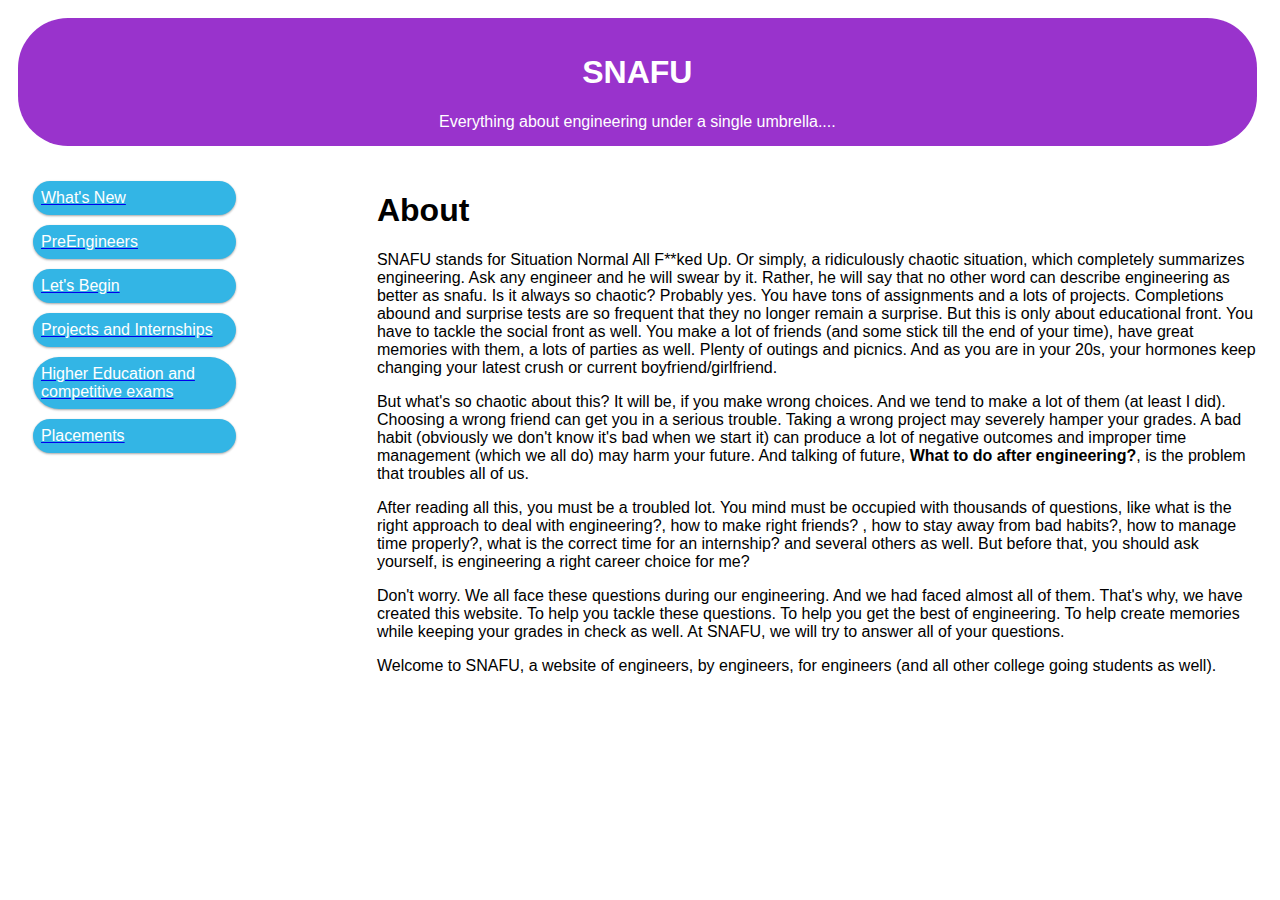
<file: index.html>
<!--
To change this template, choose Tools | Templates
and open the template in the editor.
-->
<!DOCTYPE html>
<!DOCTYPE html>
<head>
    <script async src="//pagead2.googlesyndication.com/pagead/js/adsbygoogle.js"></script>
<script>
  (adsbygoogle = window.adsbygoogle || []).push({
    google_ad_client: "ca-pub-4184205207267366",
    enable_page_level_ads: true
  });
</script>
<meta name="viewport" content="width=device-width, initial-scale=1.0">
<link rel="stylesheet" type="text/css" href="Basecss.css">
 <link rel="stylesheet" href="http://www.w3schools.com/lib/w3.css">
    <script type="text/javascript" src="http://code.jquery.com/jquery-1.7.2.js"></script>
   
</head>
<body>
<div class="header col-11-1 contentdiv w3-blue-grey" >
    <center> <h1><b>SNAFU</b></h1>
        Everything about engineering under a single umbrella....</center>
</div>


<div class="row">

<div class="col-2-1 ">

    <a href="index.html"> <div class="menu contentdiv w3-purple">What's New</div></a>
    <a href="PreEngineers.html"><div class="menu contentdiv w3-deep-purple">PreEngineers</div></a>
    <a href="letsbegin.html"><div class="menu contentdiv w3-indigo">Let's Begin</div></a>
    <a href="Internship_project.html"> <div class="menu contentdiv w3-blue">Projects and Internships</div></a>
    <a href="HigherEdu_CompetitiveExams.html"> <div class="menu contentdiv w3-teal">Higher Education and competitive exams</div></a>
    <a href="Placements.html"> <div class="menu contentdiv w3-green">Placements</div></a>
</div>


   
<div class="col-9 ">
 <h1>About</h1>
 <div class="w3-light-grey">
<p>SNAFU stands for Situation Normal All F**ked Up. Or simply, a ridiculously chaotic situation, which completely summarizes engineering. Ask any engineer and he will swear by it.
Rather, he will say that no other word can describe engineering as better as snafu.
Is it always so chaotic? Probably yes. You have tons of assignments and a lots of projects. Completions abound and surprise tests are so frequent that they no longer remain a surprise.
But this is only about educational front. You have to tackle the social front as well. You make a lot of friends (and some stick till the end of your time), have great memories with them, a lots of parties as well.
Plenty of outings and picnics. And as you are in your 20s, your hormones keep changing your latest crush or current boyfriend/girlfriend.
</p>
<p>
But what's so chaotic about this? It will be, if you make wrong choices. And we tend to make a lot of them (at least I did). Choosing a wrong friend can get you in a serious trouble. Taking a wrong project may
severely hamper your grades. A bad habit (obviously we don't know it's bad when we start it) can produce a lot of negative outcomes and improper time management (which we all do) may harm your future.
And talking of future, <b> What to do after engineering?</b>, is the problem that troubles all of us.
</p>
<p>
After reading all this, you must be a troubled lot. You mind must be occupied with thousands of questions, like what is the right approach to deal with engineering?, how to make right friends?
, how to stay away from bad habits?, how to manage time properly?, what is the correct time for an internship? and several others as well. But before that, you should ask yourself, is engineering a right career choice for me?
</p>
<p>
Don't worry. We all face these questions during our engineering. And we had faced almost all of them. That's why, we have created this website. To help you tackle these questions. To help you get the best of engineering.
To help create memories while keeping your grades in check as well. At SNAFU, we will try to answer all of your questions.
</p>
<p>
Welcome to SNAFU, a website of engineers, by engineers, for engineers (and all other college going students as well).
</p>
</div>
</div>
</div>
</body>
</html>
</file>
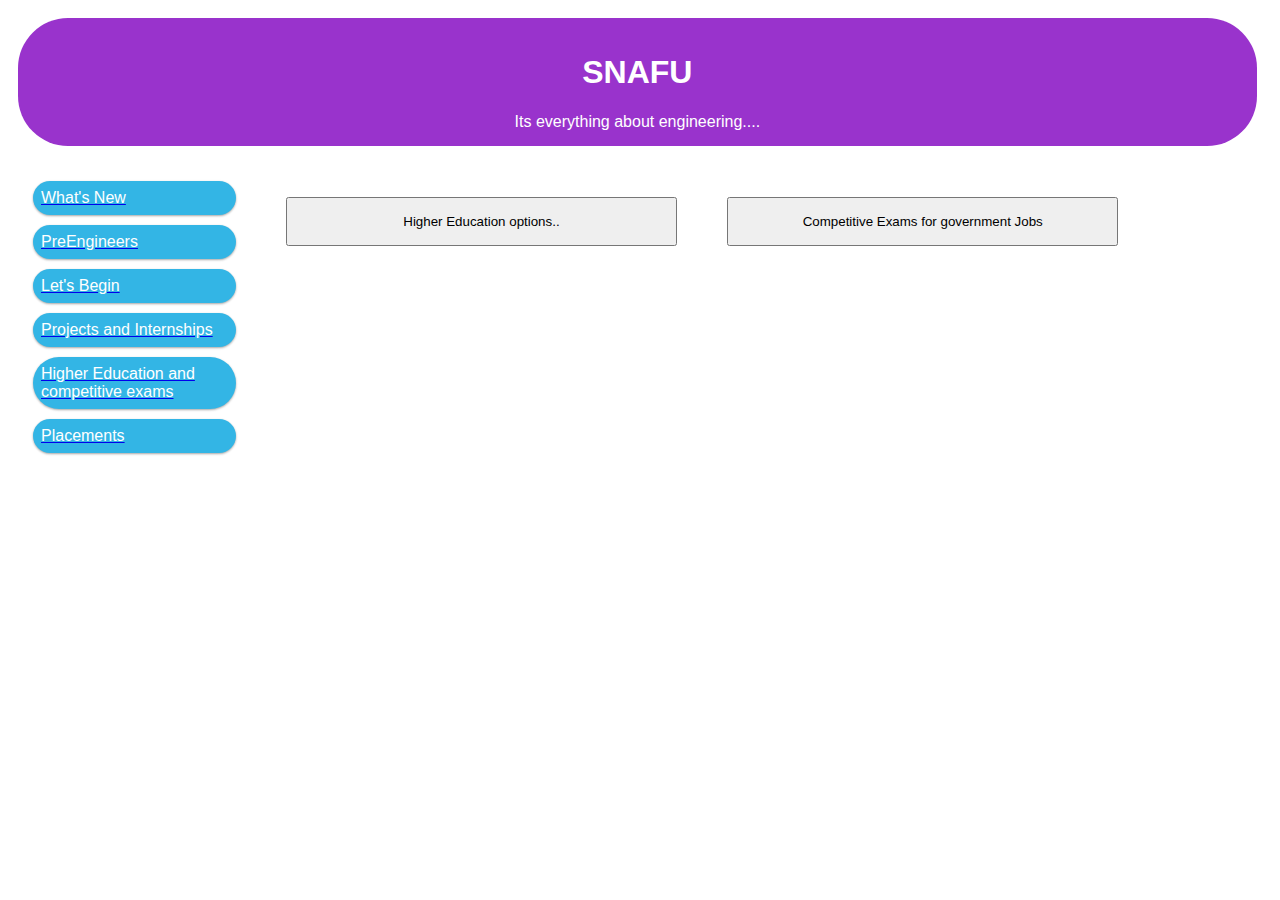
<file: HigherEdu_CompetitiveExams.html>
<html>
    <head>
        <title></title>
        <meta name="viewport" content="width=device-width, initial-scale=1.0">
        
        <script type="text/javascript" src="http://code.jquery.com/jquery-1.7.2.js"></script>
        <link rel="stylesheet" href="http://www.w3schools.com/lib/w3.css">
        <link rel="stylesheet" type="text/css" href="Basecss.css">
        <script>
            $(document).ready(function() {
		  $('.nav-toggle').click(function(){
			//get collapse content selector
			var collapse_content_selector = $(this).attr('href');

			//make the collapse content to be shown or hide
			var toggle_switch = $(this);
			$(collapse_content_selector).toggle(function(){
			  if($(this).css('display')=='none'){
                                //change the button label to be 'Show'
				toggle_switch.html('Higher Education options..');
                                
			  }else{
                                //change the button label to be 'Hide'
				toggle_switch.html('Higher Education options..');
                             
			  }
                          
			});
		  });

		});
                
                
                $(document).ready(function() {
		  $('.nav-toggle1').click(function(){
			//get collapse content selector
			var collapse_content_selector = $(this).attr('href');

			//make the collapse content to be shown or hide
			var toggle_switch = $(this);
			$(collapse_content_selector).toggle(function(){
			  if($(this).css('display')=='none'){
                                //change the button label to be 'Show'
				toggle_switch.html('Competitive Exams for government Jobs');
			  }else{
                                //change the button label to be 'Hide'
				toggle_switch.html('Competitive Exams for government Jobs');
			  }
                          
			});
		  });

		});
                        </script>
        
    </head>
    <body>
<div class="header col-11-1 contentdiv w3-blue-grey" >
    <center> <h1><b>SNAFU</b></h1>
        Its everything about engineering....</center>
</div>


<div class="row">

<div class="col-2-1 ">

    <a href="index.html"> <div class="menu contentdiv w3-purple">What's New</div></a>
    <a href="PreEngineers.html"><div class="menu contentdiv w3-deep-purple">PreEngineers</div></a>
    <a href="letsbegin.html"><div class="menu contentdiv w3-indigo">Let's Begin</div></a>
    <a href="Internship_project.html"> <div class="menu contentdiv w3-blue">Projects and Internships</div></a>
    <a href="HigherEdu_CompetitiveExams.html"> <div class="menu contentdiv w3-teal">Higher Education and competitive exams</div></a>
    <a href="Placements.html"> <div class="menu contentdiv w3-green">Placements</div></a>
</div>

     <div class="col-4 contentdiv w3-light-grey">
     <p><button id="btn1" href="#collapse1" class="w3-btn w3-round-xxlarge nav-toggle col-12 w3-indigo">Higher Education options..</button></p>
     </div>
    
    <div class="col-4 contentdiv w3-light-grey">
        <p><button id="btn2" href="#collapse2" class="w3-btn w3-round-xxlarge nav-toggle1 col-12 w3-indigo">Competitive Exams for government Jobs</button></p>
    </div> 
    
    
         <div id="collapse1" class="col-4-1" style="display:none">
         
         <div class="col-11 w3-light-grey">
             <h3>Technical:</h3>
             <p>
                 Seems like you have enjoyed your 4 years and developed a liking toward's technical spectrum of the job. And now you are considering an option to
                 pursue higher education in technical field. Great. Then you may try following exams:
             </p>
             <ul>
                 <li>IIT – Joint Admission Test for M.Sc (JAM)
                 <li>Common Entrance Exam for Design (CEED)
                 <li>Graduate Aptitude Test in Engineering(GATE): opens you doors for an M.Tech.
                 <li>IIIT PG Entrance
                 <li>BITS Higher Degree Admission Test
             </ul>

             <h4>For MBA:</h4>
             <p>
                 Engineering isn't your cup of tea? Or want to start you own business? Great. Consider following exams then:
             </p>
             <ul>
                 <li>Common Admission Test (CAT)
                 <li>Common Management Admission Test (CMAT)
                 <li>Xavier Aptitude Test (XAT)
                 <li>The Indian Institute of Foreign Trade (IIFT)
                 <li>NMAT
                 <li>Symbiosis National Aptitude (SNAP)
                 <li>Management Aptitude Test (MAT)
                 <li>Maharashtra Common Entrance Test (MH-CET)
                 <li>IBSAT
                 <li>ATMA(AIMS Test for Management Admissions)
             </ul>
             <h4>Post graduation in other countries:</h4>
             <ul>
             <li>Graduate Management Admission Test (GMAT): for MBA
             <li>Graduate Record Examinations (GRE): for MS
                 </ul>
                    
         </div>
     </div>
    
    
    <div id="collapse2" class="col-4-1" style="display:none">     
        <div class="col-11 w3-light-grey">

           <h4>  For Governmaint jobs:</h4>
                     <ul>
                         <li>GATE: it's score can also be used to get a job in most of the PSUs (Public Sector Units).
                     <li>UPSC/MPSC :if you want to get into the system and do something good for the nation.
                     <li>Civil Services Examination (CSE)
                     <li>Indian Economic Service Examination (IES)
                     <li>Indian Statistical Service Examination (ISS)
                     </ul>
                     <h4>Banking:</h4>
                     <p>May be you didn't like engineering. Or because of some reasons, didn't fare well in it. Don't worry. You can still use your skills in the banking sector (and they pay well too).</p>
                     <ul>
                         <li>SBI PO
                         <li>IBPS PO
                         <li>National Bank for Agriculture & Rural Development (NABARD)
                         <li>RBI Grade A and Grade B Exams
                         <li>ICICI PO Exams
                     </ul>
    </div>
     </div>
    
</div>
    </body>
</file>
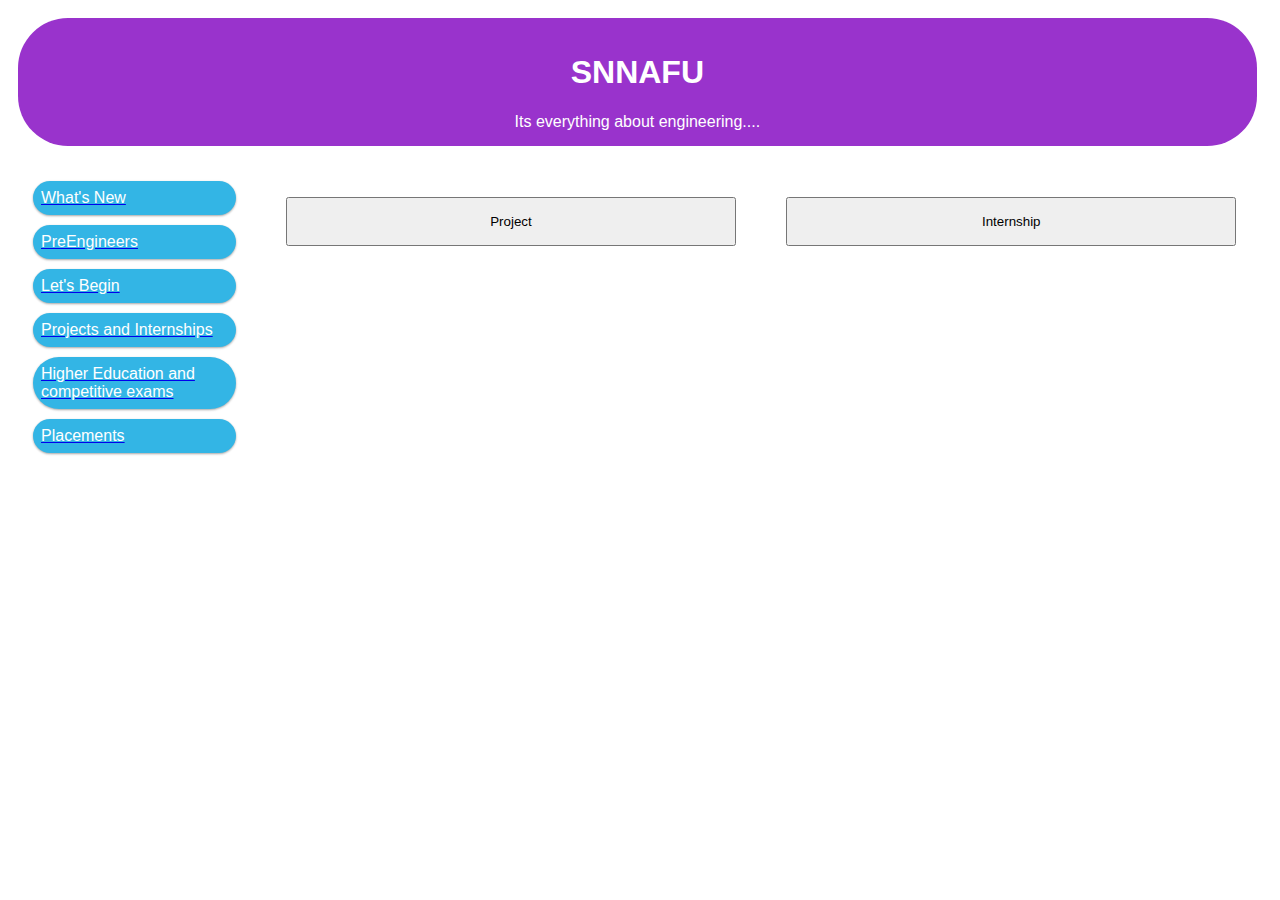
<file: Internship_project.html>
<!--
To change this template, choose Tools | Templates
and open the template in the editor.
-->
<!DOCTYPE html>
<html>
    <head>
        <title></title>
        <meta name="viewport" content="width=device-width, initial-scale=1.0">
        
        <script type="text/javascript" src="http://code.jquery.com/jquery-1.7.2.js"></script>
        <link rel="stylesheet" href="http://www.w3schools.com/lib/w3.css">
        <link rel="stylesheet" type="text/css" href="Basecss.css">

	<script>
			$(document).ready(function() {
		  $('.nav-toggle').click(function(){
			//get collapse content selector
			var collapse_content_selector = $(this).attr('href');

			//make the collapse content to be shown or hide
			var toggle_switch = $(this);
			$(collapse_content_selector).toggle(function(){
			  if($(this).css('display')=='none'){
                                //change the button label to be 'Show'
				toggle_switch.html('Projects');
			  }else{
                                //change the button label to be 'Hide'
				toggle_switch.html('Projects');
			  }
			});
		  });

		});
                
                
                $(document).ready(function() {
		  $('.nav-toggle1').click(function(){
			//get collapse content selector
			var collapse_content_selector = $(this).attr('href');

			//make the collapse content to be shown or hide
			var toggle_switch = $(this);
			$(collapse_content_selector).toggle(function(){
			  if($(this).css('display')=='none'){
                                //change the button label to be 'Show'
				toggle_switch.html('Internships');
			  }else{
                                //change the button label to be 'Hide'
				toggle_switch.html('Internships');
			  }
                          
			});
		  });

		});
		</script> 
</head>
<body>
<div class="header col-11-1 contentdiv w3-blue-grey" >
    <center> <h1><b>SNNAFU</b></h1>
        Its everything about engineering....</center>
</div>


<div class="row">

<div class="col-2-1 ">

    <a href="index.html"> <div class="menu contentdiv w3-purple">What's New</div></a>
    <a href="PreEngineers.html"><div class="menu contentdiv w3-deep-purple">PreEngineers</div></a>
    <a href="letsbegin.html"><div class="menu contentdiv w3-indigo">Let's Begin</div></a>
    <a href="Internship_project.html"> <div class="menu contentdiv w3-blue">Projects and Internships</div></a>
    <a href="HigherEdu_CompetitiveExams.html"> <div class="menu contentdiv w3-teal">Higher Education and competitive exams</div></a>
    <a href="Placements.html"> <div class="menu contentdiv w3-green">Placements</div></a>
</div>

    
        <div class="col-4-1 contentdiv w3-light-grey">
     <p><button id="btn1" href="#collapse1" class="w3-btn w3-round-xxlarge nav-toggle col-12 w3-indigo">Project</button></p>
     </div>
  
         <div class="col-4-1 contentdiv w3-light-grey">
        <p><button id="btn2" href="#collapse2" class="w3-btn w3-round-xxlarge nav-toggle1 col-12 w3-indigo">Internship</button></p>
                </div> 

  <div id="collapse1" class="col-4-1" style="display:none">
				
         <div class="w3-teal col-12 marg">
             <h3> Why projects are important?</h3>
             <ul>
                 <li>Project carries good credits during your assessment.Therefore it makes valuable contribution to your final score. </li>
                 <li>In college we study theoretical part of a subject. Project is is something where you actually learn.</li>
                 <li>A good project makes your resume stronger.</li>
                 <li>You can publish your research paper if your topic invents or concludes something new.</li>
                 <li>If it is a good application oriented project then you can have your own business model.</li>
             </ul>
         </div>
         
         <div class="w3-lime col-12 marg">
             <h3> When to start preparing for the projects?</h3>
                <ul>
                    <li> Its not like a piece of cake to choose a project.Think about your project well before the time.
                    </li>
                    <li>Discuss with your group members.<br>Listen everyones ideas. Discuss about those ideas. Shortlist 2-3 of them.Study them and select one.</li>
                    <li>If you are not able to shortlist one, discuss them with your teacher.</li>
                    <li>Fix a good teacher in your project domain well before time. Take his guidance while choosing the topic. </li>
                </ul>
         </div>
         
           <div class="w3-teal col-12 marg">
               <h3>How to choose a project?</h3>
               <ul>
                   <li>Choose your domain of interest.</li>
                   <li>Search for the project mates interested in same domain.</li>
                   <li>Search or invent an unique idea in that domain.</li>
                   <li>Highlight the new and creative points in your project to discuss with your guide project mates.</li>
                   <li>Your project should be either an useful product or it should be demonstration of an algorithm developed by you.
</li>
                   <li>Discuss with your project mates,guide and improve the idea to create a final problem statement.</li>
               </ul>
         </div>
           <div class="w3-lime col-12 marg">
               <h3>How to choose your project mates?</h3>
               <ul>
                   <li>Project group generally contains 3 to 5 people.</li>
                   <li>After choosing domain start searching for your project mates who wants to do project in the same domain.</li>
                   <li>Generally 3 types of people can be found in project groups:
                       <ol><li>Person who is very serious about project. He plans the flow of project and other people follow him. He is the leader 
of the project.</li>
                           <li>The person having technical ability to work on the particular task and complete it.Generally such kind of people follows the flowchart of project and completes their assigned task.</li>
                           <li>This category contains people who are technically not so strong but can do small tasks.<br> But they can do the other non technical procedures and 
can arrange all the required things. They may help in drafting of the project.</li>
                       </ol>
                   </li>
                   <li>Your group configuration should be like:<br>
                       <br>
                            One person of Type 1
                       <br>
                            Two or three people of type 2
                       <br>
                            Zero or one person of type 3
                   </li>
                   <li>Never have more than one type 1 people in the group.These people are kind of dominating in nature.This may lead to have clashes in group.</li>
                   <li>Have at least two type 2 people.You can manage one type 3 person for your non technical needs. Rather than having two A type guys in a group prefer 
having one type 3 person.</li>
                   <li>In project groups you need to compromise few things.Solve the problems by discussion.Avoid misunderstandings.Maintain the bond between 
group mates.<br>Be a great team! :)</li>
               </ul>
                    
         </div>
           <div class="w3-teal col-12 marg">
               <h3>How to work on a project together?</h3>
               <ul>
                   <li>Plan your activities.</li>
                   <li>Keep record of your plan and actual work.</li>
                   <li>Practically plans may not work accurately due to some run time problems or modifications. 
Modify your plan according to requirements, Track your progress.<br>This will help you to complete project well before time.</li>
                   <li>Stay connected with your project guide.Let him know what work you are doing.</li>
                   <li>Present well.Presentation is equally important to understand your project well.</li>
                   <li>Keep proper documentation of your Project.Don't procrastinate it.Complete it on time.</li>
               </ul>
         </div>
         
    </div>
   
    
        <div id="collapse2" class="col-4-1" style="display:none">
              <div class="w3-lime col-12 marg">
                  
                  <h3> Why is an internship required?</h3>
                  You will be able to:
                  <ul>
                      <li>Bridge the gap between theoretical study and the professional world.
                      <li>
                          Find out exactly what engineers do in order to decide if you want to spend your life as engineer.
                      </li>
                      <li>
                          Get corporate exposure.
                      </li>
                      <li>
                          Get a head start on classroom learning by working with engineering principles on the job.
                      </li>
                      <li>Gain self-confidence and motivation and develop expertise in interacting with people.</li>
                      <li>Develop professional behavior and social skills.</li>
                      <li>An internship acts as a great boost in the placement process.</li>
                      <li>You may also get a PPO (Pre Placement Offer).</li>
                  </ul>
                
              </div>
               <div class="w3-teal col-12 marg">
                   <h3>When to do an internship?</h3>
                   <ul>
                       <li> Most of the peers will advice you to do as many internship's as you can. But's number of internship does not matter, quality of internship does.
                       <li>Ideally you should do 2 internship's: one after your 2nd year and one after your 3rd year.</li>
                       <li>The one after your 2nd year should be a small and simple one: probably work in your dad's or any relatives company.</li>
                       <li>But the one after your 3rd year bust be of at least 1 month in duration and it should be in your core field.</li>
                       <li>Don't pursue an internship just for the sake of it. Pursue it to learn new things.</li>
                       <li>Also, pursue it in the field which you understand at least a bit.</li>
                       
                   </ul>
               </div>
             <div class="w3-lime col-12 marg">
                  <h3>Which type of internship is good for me?</h3>
                  <ul>
                      <li>This is again a very subjective decision. But your internship should align with your future career goals.</li>
                      <li>For example, if you want to get a job in your core field, then you should find an internship in a core company. Like an electronics engineer should eye for a company in embedded systems or VLSI.</li>
                      <li>And if you wish to join IT field later, search for an internship in an IT company (There are very less no. of jobs in core sector, so you can find a lot of mechanical/electrical engineers in IT companies).</li>
                      <li>If you are thinking about an MBA after completing your engineering, search for a marketing/finance company. They may offer you a technical job only, but the name of the company helps in the long run.</li>
                      <li>And if you wish to start your own company, then find a startup. You'll learn a lot there.</li>
                  </ul>
             </div>
             <div class="w3-teal col-12 marg">
                  <h3>Where to find one?</h3>
                  <ul>
                      <li>Every college has a placement cell. You should keep in touch with them for internship's.</li>
                      <li>Also, every department has an internship cell. Keep in touch with it also.</li>
                      <li>Talk with your seniors. Ask where did they complete their internship. Talk to alumni as well.</li>
                      <li>Keep an eye on the job and internship fairs as well.</li>
                      <li>An internship in a startup is a cherishable experience. Find some local startups and drop them a mail.</li>
                      <li>You can also register on internship sites as well, but they hardly provide any good opportunities.</li>
                  </ul>
             </div>
             
               <div class="w3-lime col-12 marg">
                   <h3>What to do in an internship?</h3>
                   <ul>
                       <li>Don't take your internship lightly. They can kick you out if you are not working. Also, they may give a bad feedback about you in your college.</li>
                       <li>You have received a wonderful opportunity. Use it to learn as many thing's as you can.</li>
                       <li>Build a rapport with your team. Talk to other people. Build a good network. It will help you in the long run.</li>
                       <li>Also try to solve any small problem which is not a part of your work. You will make an impression on them.</li>
                       <li>Work more than you are asked to. Do more than you are supposed to. But share credit with your team.</li>
                   </ul>
               </div>
               
    </div>

    
    
    
      </div>

    </body>
</html>
</file>
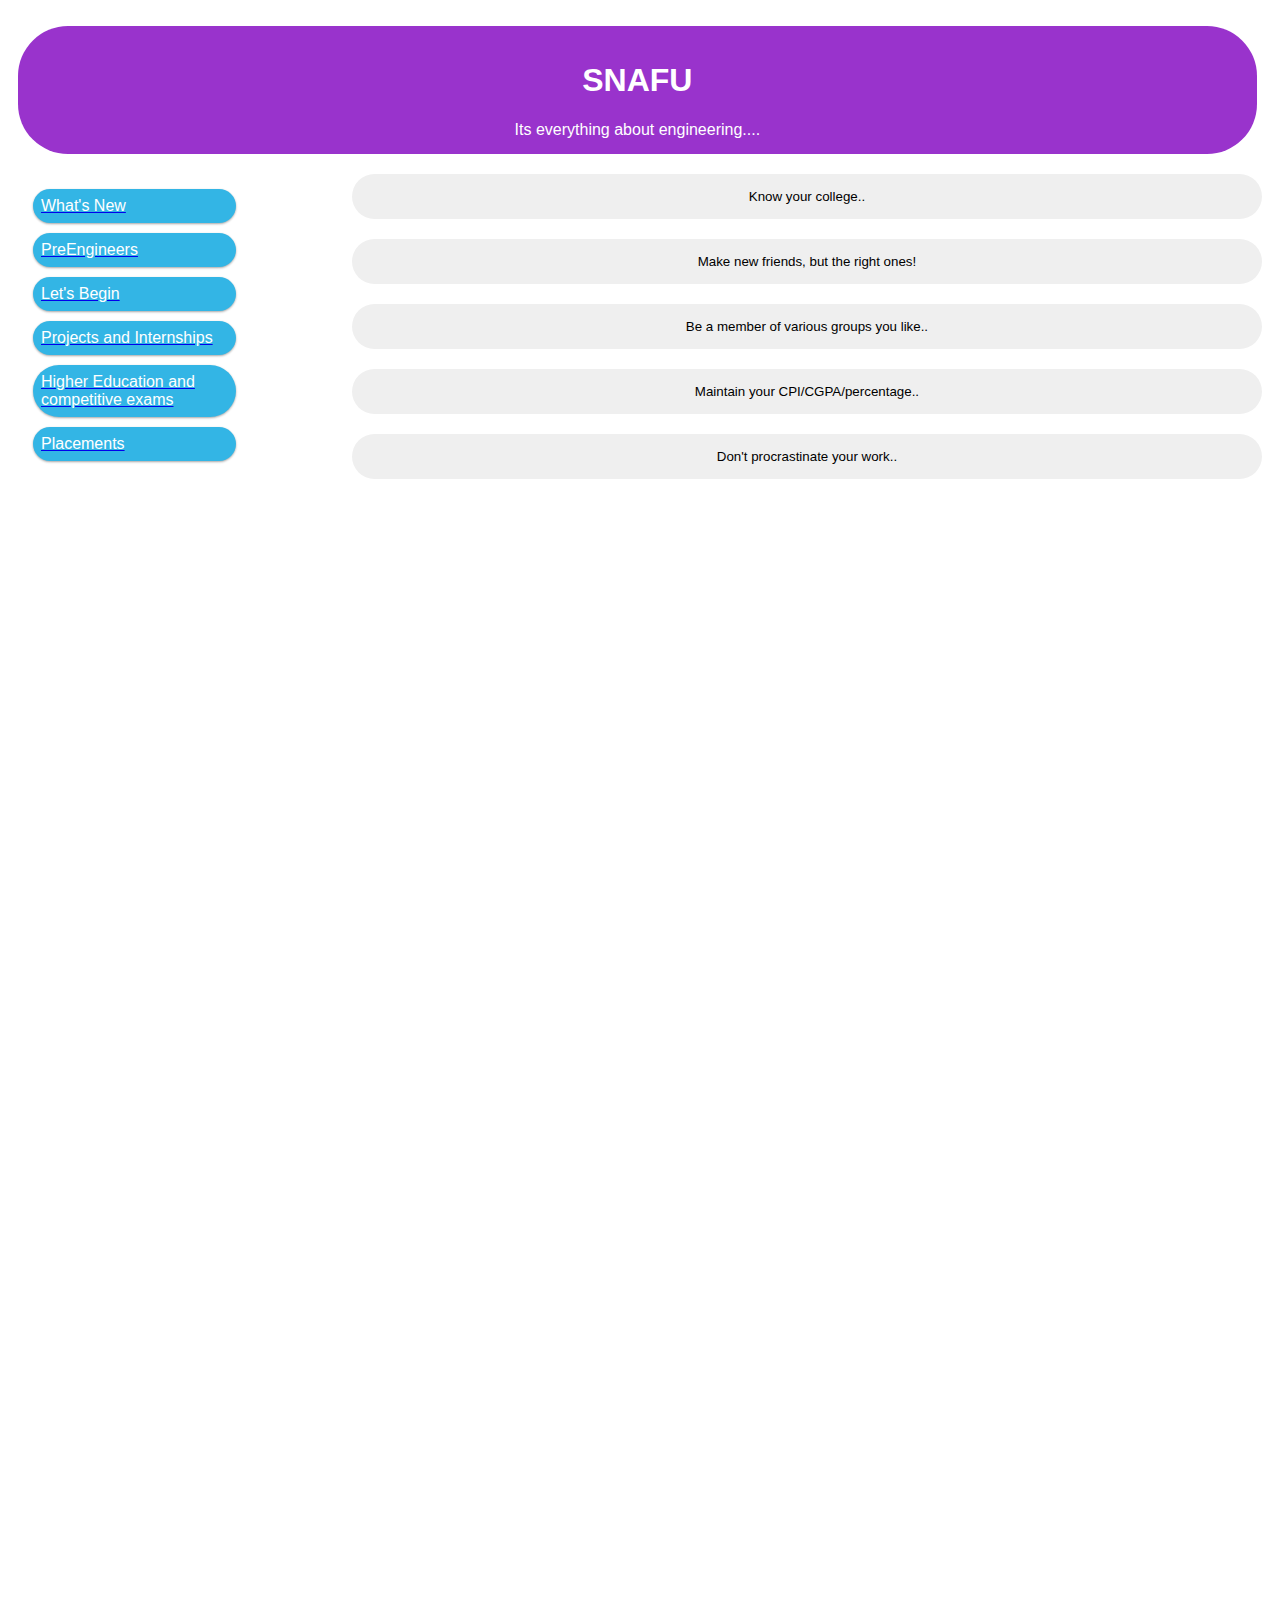
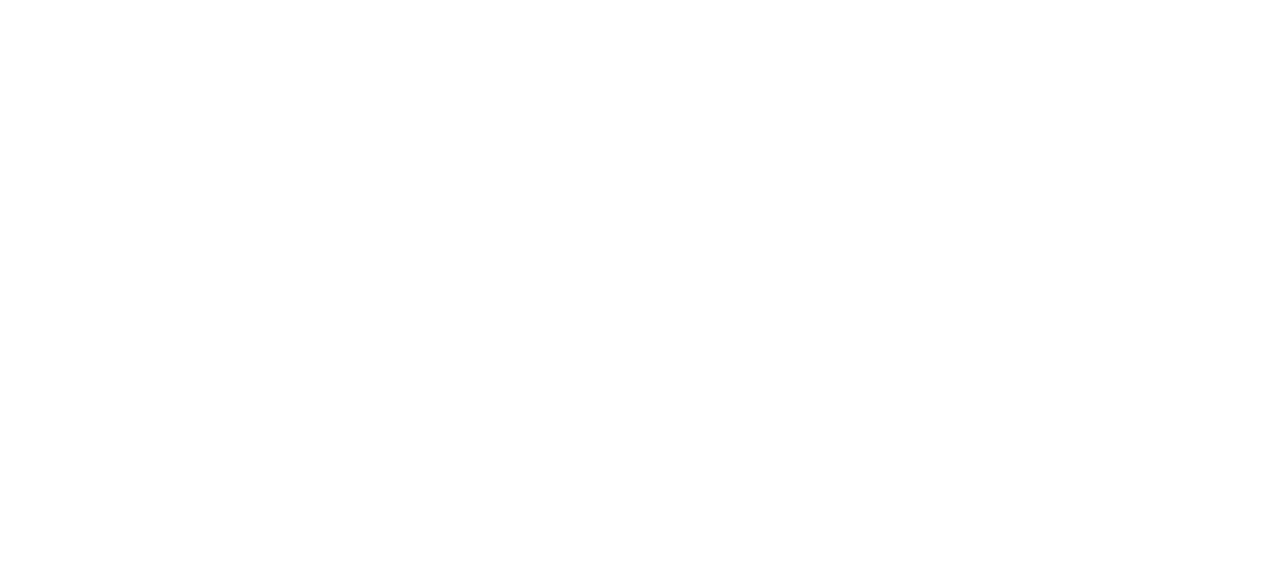
<file: letsbegin.html>
<!--
To change this template, choose Tools | Templates
and open the template in the editor.
-->
<!DOCTYPE html>
<head>
<meta name="viewport" content="width=device-width, initial-scale=1.0">
<link rel="stylesheet" type="text/css" href="Basecss.css">
 <link rel="stylesheet" href="http://www.w3schools.com/lib/w3.css">
    <script type="text/javascript" src="http://code.jquery.com/jquery-1.7.2.js"></script>
    <script>
        /* 
 * To change this template, choose Tools | Templates
 * and open the template in the editor.
 */


$(document).ready(function() {
    
     $('.nav-toggle1').click(function(){
			//get collapse content selector
			var collapse_content_selector = $(this).attr('href');

			//make the collapse content to be shown or hide
			var toggle_switch = $(this);
			$(collapse_content_selector).toggle(function(){
			  if($(this).css('display')==='none'){
                                //change the button label to be 'Show'
				toggle_switch.html('Know your college..');
			  }else{
                                //change the button label to be 'Hide'
				toggle_switch.html('Know your college..');
			  }
                          
			});
		  });
});
		
                
$(document).ready(function() {
       $('.nav-toggle2').click(function(){
			//get collapse content selector
			var collapse_content_selector = $(this).attr('href');

			//make the collapse content to be shown or hide
			var toggle_switch = $(this);
			$(collapse_content_selector).toggle(function(){
			  if($(this).css('display')==='none'){
                                //change the button label to be 'Show'
				toggle_switch.html('Make new friends..');
			  }else{
                                //change the button label to be 'Hide'
				toggle_switch.html('Make new friends..');
			  }
                          
			});
		  });

});
                
      
    
$(document).ready(function() {
    
		  $('.nav-toggle3').click(function(){
			//get collapse content selector
			var collapse_content_selector = $(this).attr('href');

			//make the collapse content to be shown or hide
			var toggle_switch = $(this);
			$(collapse_content_selector).toggle(function(){
			  if($(this).css('display')==='none'){
                                //change the button label to be 'Show'
				toggle_switch.html('Be a member of various groups you like..');
			  }else{
                                //change the button label to be 'Hide'
				toggle_switch.html('Be a member of various groups you like..');
			  }
                          
			});
		  });

});


$(document).ready(function() {
       $('.nav-toggle4').click(function(){
			//get collapse content selector
			var collapse_content_selector = $(this).attr('href');

			//make the collapse content to be shown or hide
			var toggle_switch = $(this);
			$(collapse_content_selector).toggle(function(){
			  if($(this).css('display')==='none'){
                                //change the button label to be 'Show'
				toggle_switch.html('Maintain your CPI..');
			  }else{
                                //change the button label to be 'Hide'
				toggle_switch.html('Maintain your CPI..');
			  }
                          
			});
		  });
});
                  

$(document).ready(function() {
       $('.nav-toggle5').click(function(){
			//get collapse content selector
			var collapse_content_selector = $(this).attr('href');

			//make the collapse content to be shown or hide
			var toggle_switch = $(this);
			$(collapse_content_selector).toggle(function(){
			  if($(this).css('display')==='none'){
                                //change the button label to be 'Show'
				toggle_switch.html('Form a study group(if required)..');
			  }else{
                                //change the button label to be 'Hide'
				toggle_switch.html('Form a study group(if required)..');
			  }
                          
			});
		  });
});
                  

$(document).ready(function() {
       $('.nav-toggle6').click(function(){
			//get collapse content selector
			var collapse_content_selector = $(this).attr('href');

			//make the collapse content to be shown or hide
			var toggle_switch = $(this);
			$(collapse_content_selector).toggle(function(){
			  if($(this).css('display')==='none'){
                                //change the button label to be 'Show'
				toggle_switch.html(' Do not procrastinate your work..');
			  }else{
                                //change the button label to be 'Hide'
				toggle_switch.html('Do not procrastinate your work..');
			  }
                          
			});
		  });
});
    


                </script>
</head>
<body>
<div class="header col-11-1 contentdiv w3-blue-grey" >
    <center> <h1><b>SNAFU</b></h1>
        Its everything about engineering....</center>
</div>


<div class="row">

<div class="col-2-1 " style="height:2000px">

    <a href="index.html"> <div class="menu contentdiv w3-purple">What's New</div></a>
    <a href="PreEngineers.html"><div class="menu contentdiv w3-deep-purple">PreEngineers</div></a>
    <a href="letsbegin.html"><div class="menu contentdiv w3-indigo">Let's Begin</div></a>
    <a href="Internship_project.html"> <div class="menu contentdiv w3-blue">Projects and Internships</div></a>
    <a href="HigherEdu_CompetitiveExams.html"> <div class="menu contentdiv w3-teal">Higher Education and competitive exams</div></a>
    <a href="Placements.html"> <div class="menu contentdiv w3-green">Placements</div></a>
</div>
 
       
    <p><button id="btn1" href="#collapse1" class="w3-btn w3-round-xxlarge nav-toggle1 col-9-0 w3-indigo contentdiv">Know your college..</button></p>
    <div id="collapse1" class="contentdiv col-9-0 w3-light-grey" style="display:none">
        <ul>
            <li>Visit all the places in your college. By all, I don't mean each and every place, but the major places which may be useful to you (and the one's you are authorized to visit). 
            <li>These places include library (I know a person who
                did not visited library of his college for all the 4 years), communication center, students section, exam department, reading hall, study hall, etc.
            <li>By this you will be able to locate the appropriate places on time (like if you forget your ID on the exam day, you must be aware of where the exam department is, otherwise you may end up wasting valuable time). 
            <li>Talk to your seniors about the college,they will give you important and practical information. 
            <li>Eg. they can tell which food spot is better, or what are the convenient timings for using a library, etc. It's your first year and you are not aware of most of the things. So, get aware of them.
        </ul>
    </div>

    
     <p><button id="btn2" href="#collapse2" class="w3-btn w3-round-xxlarge nav-toggle2 col-9-0 w3-indigo contentdiv">Make new friends, but the right ones!</button></p>
   
       <div id="collapse2" class="contentdiv col-9-0 w3-light-grey" style="display:none">
        <ul>
            <li>Talk to people in your class and hostel. You will feel more confident if you have friends. You will not feel homesick (do I even need to mention more reason's to make friends?).   
            <li>But make sure that you make the right kinds of friends. While the word <b>right</b> will be different for everyone and <b>kind</b> is 
                very subjective, but remember one thing: You are the average of 5 people you stay most with.
            <li> Also, some of these friends will be become your 'friends forever'. So, choose wisely and live well ;)
            </ul>
    </div>

    
  
      <p><button id="btn3" href="#collapse3" class="w3-btn w3-round-xxlarge nav-toggle3 col-9-0 w3-indigo contentdiv">Be a member of various groups you like..</button></p>
     <div id="collapse3" class="contentdiv col-9-0" style="display: none">
          <ul>
              <li>Every college has various groups, like music group, cultural group, robotics group, film club, etc. You can get their information from the college website and also from your seniors.
              <li>Be a member of the groups you like. It will not only help you grow, but it will also help you to build a diverse profile. Trust me, a strong and diverse profile helps you a lot in the placement process and also for your higher education.
              <li>But don't join too many groups because it will make you too much busy and you won't get time for studies. Ideally, you should join 2 groups. But more is not merrier here.
          </ul>
      </div>
    
       <p><button id="btn4" href="#collapse4" class="w3-btn w3-round-xxlarge nav-toggle4 col-9-0 w3-indigo contentdiv">Maintain your CPI/CGPA/percentage..</button></p>
      <div id="collapse4" class="contentdiv col-9-0 w3-light-grey" style="display: none">
          <ul>
              <li> While most of us join college to enjoy our college life, it is equally important to maintain a goo CPI/CGPA/percentage. You will understand it's importance during the placement process or while applying for the higher education. 
              <li>Understand the concepts from first day (or at least, try to do so). Scoring good marks does not help much. Understanding the subject does. 
              <li>At the end of the day, make sure that you have taken all the notes of all the subjects. Teachers usually give the questions from what is taught in the lecture. So, notes are a must. 
              <li>Maintain decent pointer from first year. It shall decrease your load in the future. Also, a good start is half done.  
              <li>A good pointer not only helps you in the placement process, but it considered as an admission criteria in few MBA/MS/MTech colleges (mostly IIMs).
          </ul>
      </div>
   

      <p><button id="btn6" href="#collapse6" class="w3-btn w3-round-xxlarge nav-toggle6 col-9-0 w3-indigo contentdiv">Don't procrastinate your work..</button></p>
   <div id="collapse6" class="contentdiv col-9-0 w3-light-grey" style="display:none">
           <ul>
              <li>Don't Procrastinate your work. The more you will procrastinate, the more the life will get chaotic.
              <li>Complete your assignments on time. Mostly try to complete them on your own. 
              <li>It will help you to avoid panic attacks at the time of submissions. 
              <li>Also it will maintain properness in your assignments and good impression. 
              <li>Also you will get more time to study at time of viva's, practical and theory exams.
         </ul>
      </div>
     
</div>
    </body>
</html>
</file>
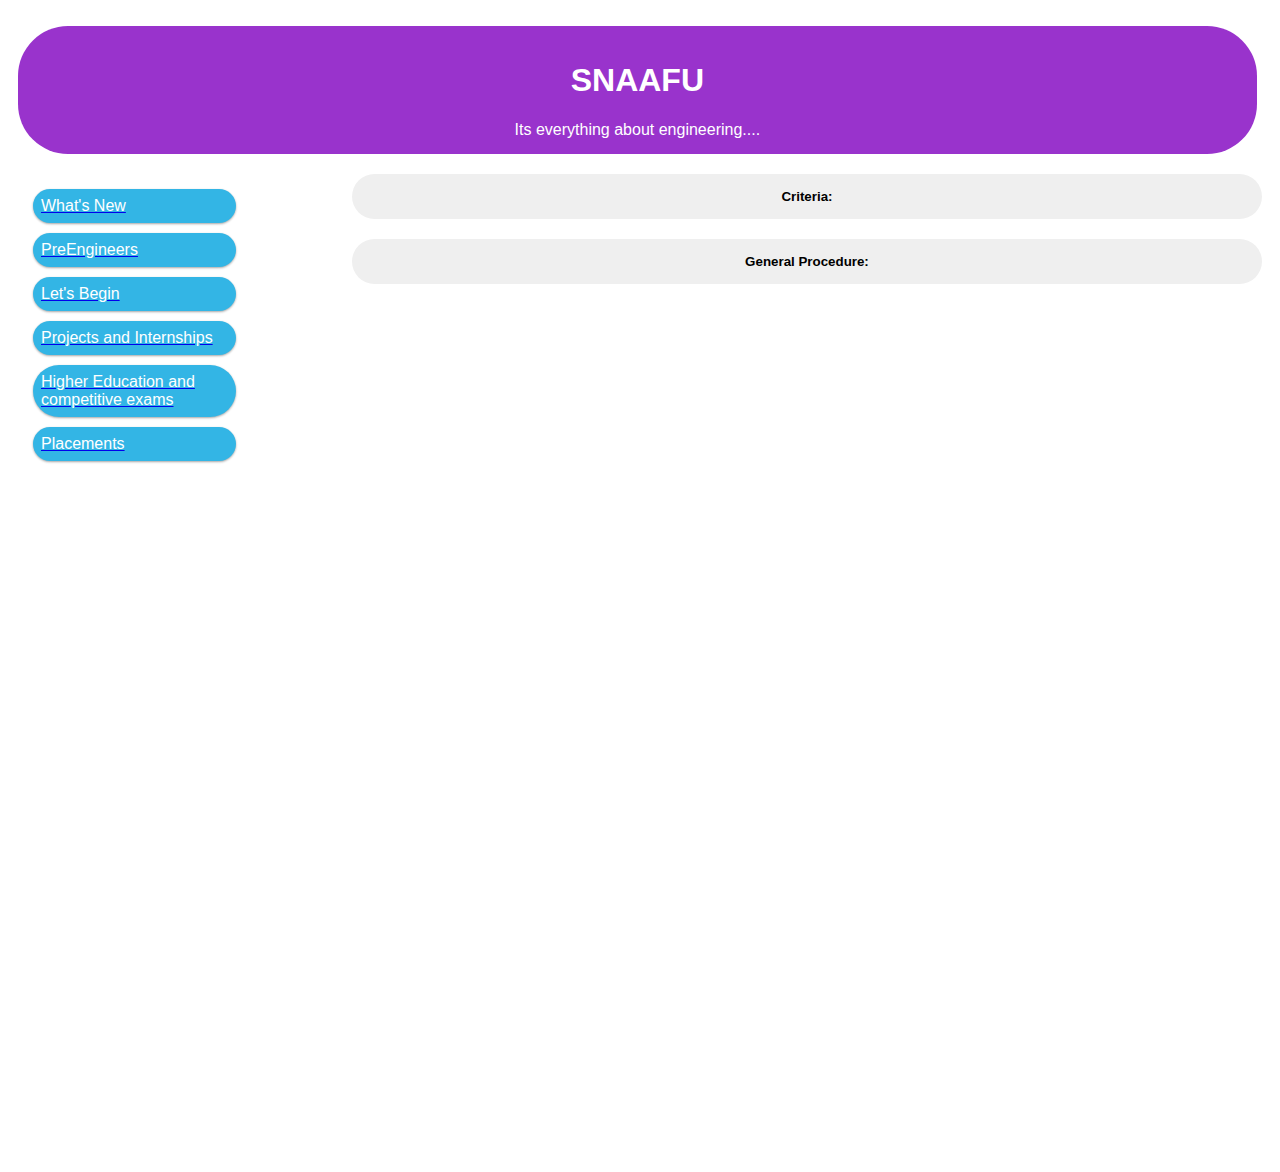
<file: Placements.html>
<!--
To change this template, choose Tools | Templates
and open the template in the editor.
-->
<!DOCTYPE html>
<head>
<meta name="viewport" content="width=device-width, initial-scale=1.0">
<link rel="stylesheet" type="text/css" href="Basecss.css">
 <link rel="stylesheet" href="http://www.w3schools.com/lib/w3.css">
    <script type="text/javascript" src="http://code.jquery.com/jquery-1.7.2.js"></script>
    <script>
        
$(document).ready(function() {
       $('.nav-toggle1').click(function(){
			//get collapse content selector
			var collapse_content_selector = $(this).attr('href');

			//make the collapse content to be shown or hide
			var toggle_switch = $(this);
			$(collapse_content_selector).toggle(function(){
			  if($(this).css('display')==='none'){
                                //change the button label to be 'Show'
				toggle_switch.html('Criteria:');
			  }else{
                                //change the button label to be 'Hide'
				toggle_switch.html('Criteria:');
			  }
                          
			});
		  });
});


$(document).ready(function() {
       $('.nav-toggle2').click(function(){
			//get collapse content selector
			var collapse_content_selector = $(this).attr('href');

			//make the collapse content to be shown or hide
			var toggle_switch = $(this);
			$(collapse_content_selector).toggle(function(){
			  if($(this).css('display')==='none'){
                                //change the button label to be 'Show'
				toggle_switch.html('General Procedure:');
			  }else{
                                //change the button label to be 'Hide'
				toggle_switch.html('General Procedure:');
			  }
                          
			});
		  });
});
    
    
    </script>
</head>
<body>
<div class="header col-11-1 contentdiv w3-blue-grey" >
    <center> <h1><b>SNAAFU</b></h1>
        Its everything about engineering....</center>
</div>


<div class="row">

<div class="col-2-1" style="height: 1000px">

    <a href="index.html"> <div class="menu contentdiv w3-purple">What's New</div></a>
    <a href="PreEngineers.html"><div class="menu contentdiv w3-deep-purple">PreEngineers</div></a>
    <a href="letsbegin.html"><div class="menu contentdiv w3-indigo">Let's Begin</div></a>
    <a href="Internship_project.html"> <div class="menu contentdiv w3-blue">Projects and Internships</div></a>
    <a href="HigherEdu_CompetitiveExams.html"> <div class="menu contentdiv w3-teal">Higher Education and competitive exams</div></a>
    <a href="Placements.html"> <div class="menu contentdiv w3-green">Placements</div></a>
</div>

    
    <p><button id="btn1" href="#collapse1" class="w3-btn w3-round-xxlarge nav-toggle1 col-9-0 w3-indigo contentdiv"><b>Criteria:</b></button></p>
 
        <div id="collapse1" class="col-9-0 w3-light-grey contentdiv" style="display: none">
        <ul>
            <li>Keep your percentage above 60%. Most of the companies have criteria of 60% and more. Few companies can apply criteria of 70 or 75% (and they are the one's who pay a lot). So if you want any company then study its criteria and maintain your percentage accordingly.
            <li>Try hard to clear all the subjects on the time. In case if you have any backlog,clear it before your final year. Most of the times LIVE backlogs are not acceptable.
        </ul>
        </div>

   
  
       <p><button id="btn2" href="#collapse2" class="w3-btn w3-round-xxlarge nav-toggle2 col-9-0 w3-indigo contentdiv"><b>General Procedure:</b></button></p>
  <div id="collapse2" class="col-8 w3-light-grey contentdiv" style="display:none">
           
            <div class="col-8">
            <b>Introductory session by the company:</b><br>
                <p>It gives you general information about company. What the company is about. What is its turnover. What is its culture. How will be your work 
                    environment. Which posts they are offering you etc. Pay attention to it.</p>
            </div>
        <div class="col-8"></div>
            <div class="col-8 w3-light-grey contentdiv">
                <b>Aptitude test(General aptitude+ Coding):</b><br>
                <p>
                Aptitude test consist of General quantitative aptitude,Data analysis, programming questions according to the need of company. Programming questions are for IT/CS companies. There can be coding test also.
                Core companies test your knowledge in that are. For ex. a mechanical company will ask you from mechanical section.
                </p><br>
                <p>
                    You can use following books for the preparation of aptitude tests:</p>
                <ul>
                    <li>
                        <iframe style="width:120px;height:240px;" marginwidth="0" marginheight="0" scrolling="no" frameborder="0" src="//ws-in.amazon-adsystem.com/widgets/q?ServiceVersion=20070822&OneJS=1&Operation=GetAdHtml&MarketPlace=IN&source=ss&ref=as_ss_li_til&ad_type=product_link&tracking_id=aukshi-21&marketplace=amazon&region=IN&placement=9352602242&asins=9352602242&linkId=af2de35b67fb0e6fbcb9fd0f1049d50c&show_border=true&link_opens_in_new_window=true"></iframe>
                    </li>
                    
                    <li>
                        <iframe style="width:120px;height:240px;" marginwidth="0" marginheight="0" scrolling="no" frameborder="0" src="//ws-in.amazon-adsystem.com/widgets/q?ServiceVersion=20070822&OneJS=1&Operation=GetAdHtml&MarketPlace=IN&source=ss&ref=as_ss_li_til&ad_type=product_link&tracking_id=aukshi-21&marketplace=amazon&region=IN&placement=8121924987&asins=8121924987&linkId=deae12a936586bd8694e3abe1064051e&show_border=true&link_opens_in_new_window=true"></iframe>
                    </li>
                </ul>
                
                
            </div>
        <div class="col-8"></div>
            <div class="col-8 w3-light-grey contentdiv">
                <b>Group Discussion(GD):</b><br>
                <p>
                After you crack aptitude test the next round is GD. It is not compulsory for all companies. Here they will give you a topic and you have to discuss about that topic in group of 5-6 people. You are expected to participate actively in the conversation and put your points efficiently. If you are able to contribute significantly, if you can conclude the discussion, if you can start the discussion you can get brownie points for that. It also verifies your listening skills.
                </p>
            </div>
        <div class="col-8"></div>
            <div class="col-8 w3-light-grey contentdiv">
                <b>Interviews(Technical+HR):</b><br>
                Mainly there are two types of interviews:<br>
            <br>
            <b>1. Technical:</b>
	In technical interview, interviewer will ask questions about technical stuff in your domain. He may also ask you to solve a puzzle. Be thorough with your CV, as they will ask questions mostly about the subject's you have mentioned in your CV. They will certainly ask you about your projects. CS/IT students can be asked to code as well.
        <br>
        <b>2. HR:</b>
	In HR interview they check about your extracurricular and cocurricular activities. They ask you questions based on your CV and the activities that you have mentioned in CV. They will ask you few other questions to understand the way you think. They will put you under pressure and will see how you behave. Be ready with the answers of a few questions like:
        <ul>
            <li>Tell me something about yourself/ Introduce yourself.
            <li>Why do you want to join this company?</li>
            <li>Why should we hire you?</li>
            <li>What are your strengths and weaknesses?</li>
            <li>What if I select/reject you?</li>
        </ul>

            </div>



    </div>
</div>
    </body>
</html>
</file>
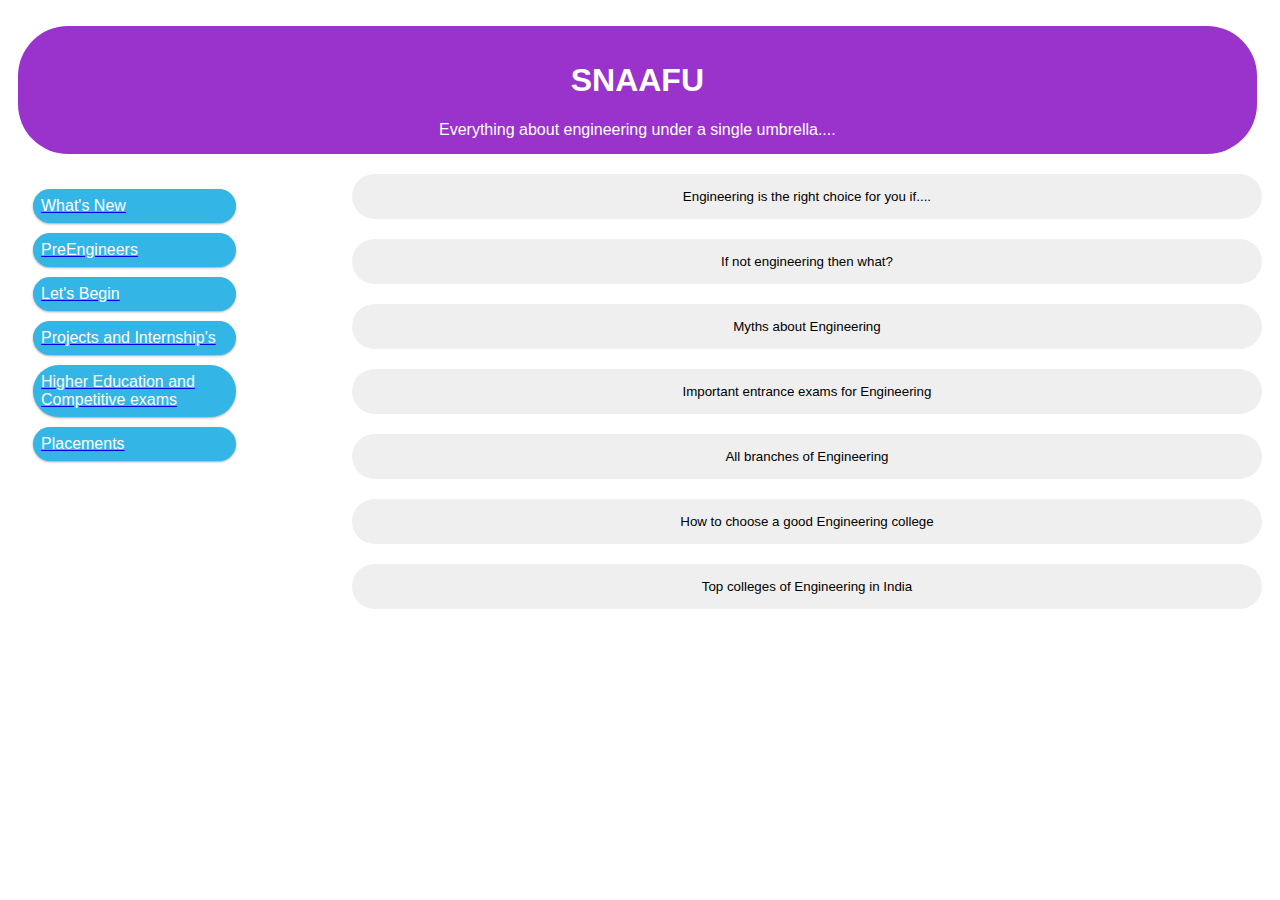
<file: PreEngineers.html>
<!--
To change this template, choose Tools | Templates
and open the template in the editor.
-->
<!DOCTYPE html><html>
<head>
<meta name="viewport" content="width=device-width, initial-scale=1.0">
<link rel="stylesheet" type="text/css" href="Basecss.css">
 <link rel="stylesheet" href="http://www.w3schools.com/lib/w3.css">
    <script type="text/javascript" src="http://code.jquery.com/jquery-1.7.2.js"></script>
    <script>
        /* 
 * To change this template, choose Tools | Templates
 * and open the template in the editor.
 */


$(document).ready(function() {
		  $('.nav-toggle1').click(function(){
			//get collapse content selector
			var collapse_content_selector = $(this).attr('href');

			//make the collapse content to be shown or hide
			var toggle_switch = $(this);
			$(collapse_content_selector).toggle(function(){
			  if($(this).css('display')==='none'){
                                //change the button label to be 'Show'
				toggle_switch.html('Engineering is the right choice for you if..');
			  }else{
                                //change the button label to be 'Hide'
				toggle_switch.html('Engineering is the right choice for you if..');
			  }
                          
			});
		  });

		});
                
                $(document).ready(function() {
		  $('.nav-toggle2').click(function(){
			//get collapse content selector
			var collapse_content_selector = $(this).attr('href');

			//make the collapse content to be shown or hide
			var toggle_switch = $(this);
			$(collapse_content_selector).toggle(function(){
			  if($(this).css('display')==='none'){
                                //change the button label to be 'Show'
				toggle_switch.html('Other options than Engineering');
			  }else{
                                //change the button label to be 'Hide'
				toggle_switch.html('Other options than Engineering');
			  }
                          
			});
		  });

		});
                
                
                $(document).ready(function() {
		  $('.nav-toggle3').click(function(){
			//get collapse content selector
			var collapse_content_selector = $(this).attr('href');

			//make the collapse content to be shown or hide
			var toggle_switch = $(this);
			$(collapse_content_selector).toggle(function(){
			  if($(this).css('display')==='none'){
                                //change the button label to be 'Show'
				toggle_switch.html('Myths about Engineering');
			  }else{
                                //change the button label to be 'Hide'
				toggle_switch.html('Myths about Engineering');
			  }
                          
			});
		  });

		});
                
                $(document).ready(function() {
		  $('.nav-toggle4').click(function(){
			//get collapse content selector
			var collapse_content_selector = $(this).attr('href');

			//make the collapse content to be shown or hide
			var toggle_switch = $(this);
			$(collapse_content_selector).toggle(function(){
			  if($(this).css('display')==='none'){
                                //change the button label to be 'Show'
				toggle_switch.html('Important entrance exams for Engineering');
			  }else{
                                //change the button label to be 'Hide'
				toggle_switch.html('Important entrance exams for Engineering');
			  }
                          
			});
		  });

		});
                $(document).ready(function() {
		  $('.nav-toggle5').click(function(){
			//get collapse content selector
			var collapse_content_selector = $(this).attr('href');

			//make the collapse content to be shown or hide
			var toggle_switch = $(this);
			$(collapse_content_selector).toggle(function(){
			  if($(this).css('display')==='none'){
                                //change the button label to be 'Show'
				toggle_switch.html('All branches of Engineering');
			  }else{
                                //change the button label to be 'Hide'
				toggle_switch.html('All branches of Engineering');
			  }
                          
			});
		  });

		});
                $(document).ready(function() {
		  $('.nav-toggle6').click(function(){
			//get collapse content selector
			var collapse_content_selector = $(this).attr('href');

			//make the collapse content to be shown or hide
			var toggle_switch = $(this);
			$(collapse_content_selector).toggle(function(){
			  if($(this).css('display')==='none'){
                                //change the button label to be 'Show'
				toggle_switch.html('How to choose a good Engineering college');
			  }else{
                                //change the button label to be 'Hide'
				toggle_switch.html('How to choose a good Engineering college');
			  }
                          
			});
		  });

		});
                
                     $(document).ready(function() {
		  $('.nav-toggle7').click(function(){
			//get collapse content selector
			var collapse_content_selector = $(this).attr('href');

			//make the collapse content to be shown or hide
			var toggle_switch = $(this);
			$(collapse_content_selector).toggle(function(){
			  if($(this).css('display')==='none'){
                                //change the button label to be 'Show'
				toggle_switch.html('Top colleges of Engineering in India');
			  }else{
                                //change the button label to be 'Hide'
				toggle_switch.html('Top colleges of Engineering in India');
			  }
                          
			});
		  });

		});
    </script>    

</head>
<body>
<div class="header col-11-1 contentdiv w3-blue-grey" >
    <center> <h1><b>SNAAFU</b></h1>
        Everything about engineering under a single umbrella....</center>
</div>


<div class="row">

<div class="col-2-1 ">

    <a href="index.html"> <div class="menu contentdiv w3-purple">What's New</div></a>
    <a href="PreEngineers.html"><div class="menu contentdiv w3-deep-purple">PreEngineers</div></a>
    <a href="letsbegin.html"><div class="menu contentdiv w3-indigo">Let's Begin</div></a>
    <a href="Internship_project.html"> <div class="menu contentdiv w3-blue">Projects and Internship's</div></a>
    <a href="HigherEdu_CompetitiveExams.html"> <div class="menu contentdiv w3-teal">Higher Education and Competitive exams</div></a>
    <a href="Placements.html"> <div class="menu contentdiv w3-green">Placements</div></a>
</div>

 <p><button id="btn1" href="#collapse1" class="w3-btn w3-round-xxlarge nav-toggle1 col-9-0 w3-indigo contentdiv">Engineering is the right choice for you if....</button></p>

<div id="collapse1" class="contentdiv col-9 " style="display:none">
    <ul>
        <li>
        You have a logical bend of mind. What I mean by that is, you belive that logic is the only way to solve any problem (For ex. X is because of Y. Not because my dad said so).    
        
        
        <li> You like mathematics and you are good at it (or at least wish to become good at it). Consider little higher level mathematics (differentiation, Integration, etc) . Don't judge yourself on your 10th score (We know how we got it, don't we?).

        <li> you are good at science. Especially Physics. While it may not be applicable to all the branches, but most of the core branches are nothing but applications of Physics.

        <li> you like to solve problems. And a lot of them. Not only real life problems, but also those based on the formulae.

        <li> you think out of box (This is applicable if you want to be a "good" engineer. And trust me, being an average engineer is no fun).

        <li> you like to take challenges.

        <li> you are curious about how the things work.

        <li> You wish to exploit technology to solve most of the problems in your (or others) life.

        <li> you like to work in teams (This is true for other streams too. Having said that, it's much more important for engineering).

        <li> you really want to be an engineer (Yes. This is the most important point. Don't be an engineer cause everybody is being one or your mom/dad/anybody want's you to be an engineer. It should come from your heart or you will regret it later).
    </ul>
</div>

        <p><button id="btn2" href="#collapse2" class="w3-btn w3-round-xxlarge nav-toggle2 col-9-0 w3-indigo contentdiv">If not engineering then what?</button></p>

    <div id="collapse2" class="contentdiv col-9" style="display:none">
        <ul>
            <li> <b>B.Sc.</b>
                <p>
                Don't underestimate this course. A B.Sc. degree followed by a M.Sc. can open up multiple opportunities in research. A B Sc offers you a very promising career and the best part about this is: It takes just 3 years.
                </p>
            </li>
            <li><b>BBA</b> 
                <p>
                    It stands for Bachelor in Business Administration. It is below the level of MBA. This 3 years course from a good college can land you in a good company. Also an MBA followed by a BBA will be a great boost to your career.
                    You can also do a <B>BBA+MBA dual degree</B>. This will save you the efforts of preparing for MBA entrance tests. 
                </p>
            </li>
            <li><b>BHM</b>
                <p>
                    It stands for Bachelor in Hotel Management. This 4 year degree is highly job oriented. A BHM from a good college will ensure you a respectable role in Hospitality (Hotel and Travel) industry. While the diploma version of this course is also available, but a degree ensures a complete competence in this field.
                </p>
            </li>

            <li> <b>Marine science and oceanology</b>
                <p>
                    There are multiple courses in this field. They can open your doors for a stellar and proud career in merchant navy.
                </p>

            <li> <b>Research </b>: Institutes like IISER, IUCAA and DRDO provide great research opportunities.
     
            <li> <b>Fashion and Design related courses</b>
                Fashion never goes out of fashion. A few courses in this sector:
                <ul>
                    <li> Bachelor in Fashion Design and Technology
                    <li> Bachelor in Fashion Communications
                    <li> Bachelor in Product Design
                    <li> Bachelor in Interior Designing
                    <li> Bachelor in Design (Leather/Accessory)
                </ul>
                And many more.....
            </li>
            
            <li> You can also consider following options too:
                <ul>
            <li> Agriculture.

            <li> Law.

            <li> Journalism.
            <li> Pharmacy
                </ul>
               
        </ul>
    </div>
    
           <p><button id="btn3" href="#collapse3" class="w3-btn w3-round-xxlarge nav-toggle3 col-9-0 w3-indigo contentdiv">Myths about Engineering</button></p>

      <div id="collapse3" class="col-9 contentdiv" style="display:none">
          <p>
              If you want to be an engineer for the following reasons, then you better think about your decision again. Cause these myths are not true my dear friend.
          </p>
          <ul>
              <li><b>An engineer definitely gets a placement and most of the engineers earn in lac's.</b>
                  <p>
                      This is the biggest myth and it is completely false. If you are pursuing engineering just for the sake of a great job, you need to know a few facts.
                      <br>
                      Placement depends upon multiple factors: college, branch, market conditions, requirements and your profile.</p>
                  <ul>
                      <li> While most of the students in IITs manage to get a good placement, same is not true about other colleges. Student's from tier-II and tier-III colleges struggle to get a job.
                      <li> Placement heavily depends upon your branch. Comp/IT students do get good placements, but conditions are not so good for core branches. Students from such branches often get a job in a software company only, which pays peanuts. Hardly any student gets a job in R&D sector.
                      <li> If the market is suffering from a recession, you might find yourself in a trouble.
                      <li> A company may not have requirements each and every year. And even if they have some, they first prefer top colleges (read IITs).
                      <li> And finally, your profile matters a lot. Especially your grades and communication skills.
                  </ul>
                  
                  
              </li>
              <li> <b>An engineer can repair any electrical/mechanical device.</b>
                  <p>
                      Definitely false.<br>
                      Most of the colleges don't provide much of a practical exposure. While engineer learns about electrical/mechanical devices, most of the community can't repair one. Only those who study on their own (and wreck 1 or 2 gadgets in the process)
                      may repair a few (but not all) equipments.
                  </p>

              <li> <b>They know how to build robots, satellites, cars etc.</b>
                  <p>
                      Nah. Most of us don't. <br>
                      While a few students from very good colleges are involved in designing satellites, other colleges neither enough resources (read funds) nor do they care.
                      But most of the colleges have a Robocon and a SUPRA team, but only a few students (20-30 out of 400-500) are a part of these teams. And the robots and cars we make are not like the ones shown in
                      sci-fi movies or our college brochures. They are very simple and crude.
                  </p>

              <li> <b>If you are software engineer you are a good hacker.</b>
                  <p>
                      Not true at all. Hacking is whole lot of different sector and you don't need to be a software engineer to learn hacking (Hacking is illegal, bdw).
                      Let alone hacking, most of the software engineers are not even good coders.
                  </p>

              <li> <b>You need to study a lot for engineering.</b>
                  <p>
                      You <b>don't</b> need to, but you <b>should</b>.
                      <br>
                      While I truly believe that grades don't matter a lot, but most of the world works otherwise. You will know the importance of grades when you will apply to a job or for higher education. 
                  </p>

              <li><b> Engineering is better than plain sciences.</b>
                  <p>
                      Science and Engineering are completely different courses and both have their advantages and disadvantages. It's an individual choice.
                  </p>
          </ul>
          <p>
              I don't want to discourage you, but every student must be aware of these facts before choosing most the stream he wants to study in. Having said all these things, I still think that engineering is the best thing that happened to me. It teaches you so many things, both technical and non-technical, that you can face almost any problem.
          </p>
      </div>
    
              <p><button id="btn4" href="#collapse4" class="w3-btn w3-round-xxlarge nav-toggle4 col-9-0 w3-indigo contentdiv">Important entrance exams for Engineering</button></p>

     <div id="collapse4" class="col-9 contentdiv" style="display:none">
         <ul>
             <li> JEE Main(Joint Entrance Examination Main)

             <li>JEE Advanced

             <li>AIEEE(All India Engineering Entrance Examination)
                 
             <li>BITSAT(Birla Institute of Technology and Science Admission Test)
                 
             <li>CET of every state (for ex. MHTCET of Maharashtra)

             <li>ENAT(EPSI National Admission Test)

             <li>VITEEE(Vellore Institute of Technology Engineering Entrance Exam)

             <li>NAT(National Apptitude Test)

             <li>NATA(National Aptitude Test in Architecture)
         </ul>
     </div>
    
              
     <p><button id="btn5" href="#collapse5" class="w3-btn w3-round-xxlarge nav-toggle5 col-9-0 w3-indigo contentdiv">All branches of Engineering</button></p>

 <div id="collapse5" class="col-9 contentdiv" style="display:none">
     
     <p>
         While most of us are aware about only basic forms of engineering, there are a plethora of other branches as well. You should choose your branch very wisely, at it decides your career.
     </p>
     <ul>
         <li>Automobile Engineering

<li>Applied Electronics and Instrumentation Engineering

<li>Agricultural Engineering

<li>Aeronautical Engineering

<li>Bio Technology

<li>Biochemical Engineering

<li>Civil Engineering

<li>Chemical and Alcohol Technology

<li>Computer Science Engineering

<li>Chemical Engineering

<li>Electronics & Instrumentation 

<li>Engineering

<li>Electronics & Telecommunications Engineering

<li>Electronics Engineering

<li>Electronics Instrumentation & Control

<li>Electrical & Electronics Engineering

<li>Electrical Engineering

<li>Electronics & Communication Engineering

<li>Environmental Engineering

<li>Industrial Production Engineering

<li>Instrumentation & Control

<li>Food Technology

<li>Industrial Engineering

<li>Instrumentation Engineering

<li>Information Technology

<li>Leather Technology

<li>Marine Engineering

<li>Material Science

<li>Mechanical & Industrial Engineering

<li>Mechanical Engineering

<li>Man Made Fiber Technology

<li>Manufacturing Technology

<li>Oil Technology

<li>Metallurgical Engineering

<li>Production Engineering

<li>Plastic Technology

<li>Textile Engineering

<li>Textile Technology

<li>Production & Industrial Engineering
     </ul>
 </div>      
     
     
     
        <p><button id="btn6" href="#collapse6" class="w3-btn w3-round-xxlarge nav-toggle6 col-9-0 w3-indigo contentdiv">How to choose a good Engineering college</button></p>

 <div id="collapse6" class="col-9 contentdiv" style="display:none">
     <p>
         While deciding your career as an engineer is hard enough a choice to make, but as you have already cleared that hurdle, let's focus on the second toughest choice: <b>Which college should I choose?</b><br>
         It's really very tough to answer this question and again, it is very subjective. You may join college for it's reputation, while I might consider it's ROI. But there are a few essential factors which you should consider before zeroing in on your college.
         
     </p>
     <ul>
    <li>   <b> Infrastructure: </b><br>
        <p>This is the most important factor while choosing a college. Infrastructure of a college means it's labs, computer labs, workshops, sufficient classrooms, a good auditorium, good eating spaces including at least a decent canteen (you don't find a great canteen in any engineering college),
            enough parking, sufficient open spaces and a ground, if possible. You should also look into availability of lab equipments, computers, lathe machines, etc. And the best source to know about all these things is: of course, current student's of that college.
        </p>
        <li><b>Faculty:</b>
        <p>
            Faculty should be well experienced, sufficiently qualified , concerned about students understanding and updated with recent the development's in their respective fields. You can check their qualifications on the college's site. Again, the best way is to ask the students and alumni.
</p>
    <li>      <b>Placements:</b><br>
        <p>Let's be honest, most of us are more worried about our future company rather than what we may learn in our college days. And if you are one of those people, then you should definitely look into the placement report of the college you want to join.
Gather the information about which companies visit the college for placements, not only annual placements, but for internship's as well. Know about the quality of companies, the sector in which they offer the placement, compensation provided by them, etc. Knowing average salary is not enough. You have to do a thorough analysis of the placement procedure.
        </p>
        <li><b>Location and facilities:</b> 
            <p>Location of the college should be convenient for you because it directly affects your daily lifestyle. While a picturesque location is not expected, but it should be
                at least easily accessible from the nearby city, bus stop/railway station, a good market and of course, from where you are going to stay. Generally a college in a good city attracts good crowd, which means better people to interact with and a better growth of your personality.<br>
             Facilities like hostel, Wi-Fi, library, mess should be available as per your requirement. What I mean by this is, if you are a bibliophile, you should look for a good library.
            </p>
    <li><b>Alumni network: </b>
        <p>
            The best way to judge a machine is by examining it's output. Similarly, the best way to judge a college is by analyzing it's alumni's career progression. These four years are going to be very important for you.
            You are not going to join a college, you are going to be a part of a culture. So, it's better to understand that culture beforehand.<br>
            Use Linked In and Facebook to track their alumni, ask them how the college and the culture is, meet them if possible. Ask them about their college festivals, faculties, extracurricular's. Don't leave any stone unturned.
        </p>

    
    
     </ul>
        </div>

        
           <p><button id="btn7" href="#collapse7" class="w3-btn w3-round-xxlarge nav-toggle7 col-9-0 w3-indigo contentdiv">Top colleges of Engineering in India</button></p>

    <div id="collapse7" class="col-9 contentdiv" style="display:none" float="right">
       
        <ul>
            <li>Indian Institute of Technology, Madras 

<li>Indian Institute of Technology, Bombay 

<li>Indian Institute of Technology, Delhi 

<li>Indian Institute of Technology, Kharagpur 

<li>Indian Institute of Technology, Kanpur 

<li>Indian Institute of Technology, Roorkee 

<li>Indian Institute of Technology, Hyderabad 

<li>Indian Institute of Technology, Gandhinagar 

<li>Indian Institute of Technology, Ropar 

<li>Indian Institute of Technology, Patna 

<li>Indian Institute of Technology, Guwahati 

<li>National Institute of Technology, Tiruchirappalli 

<li>Vellore Institute of Technology, Vellore 

<li>Indian Institute of Technology (BHU), Varanasi 

<li>Sardar Vallabhbhai National Institute of Technology Surat 

<li>Indian Institute of Technology Indore 

<li>Birla Institute of Technology, Ranchi 

<li>Visvesvarya National Institute of Technology, Nagpur 

<li>National Institute of Technology, Rourkela

<li>Indian Institute of Technology, Mandi 

<li>College of Engineering, Pune	

<li>National Institute of Technology, Karnataka

<li>Motilal Nehru National Institute of Technology, Allahabad 

<li>PSG College of Technology, Coimbatore 

<li>Indian Institute of Technology, Jodhpur 
        </ul>
        <p>
            P.S.: we shall publish reviews of these colleges. We also invite readers to submit their experiences about of these colleges.
        </p>
 </div>  
            </div>  
    </body>
</html>
</file>
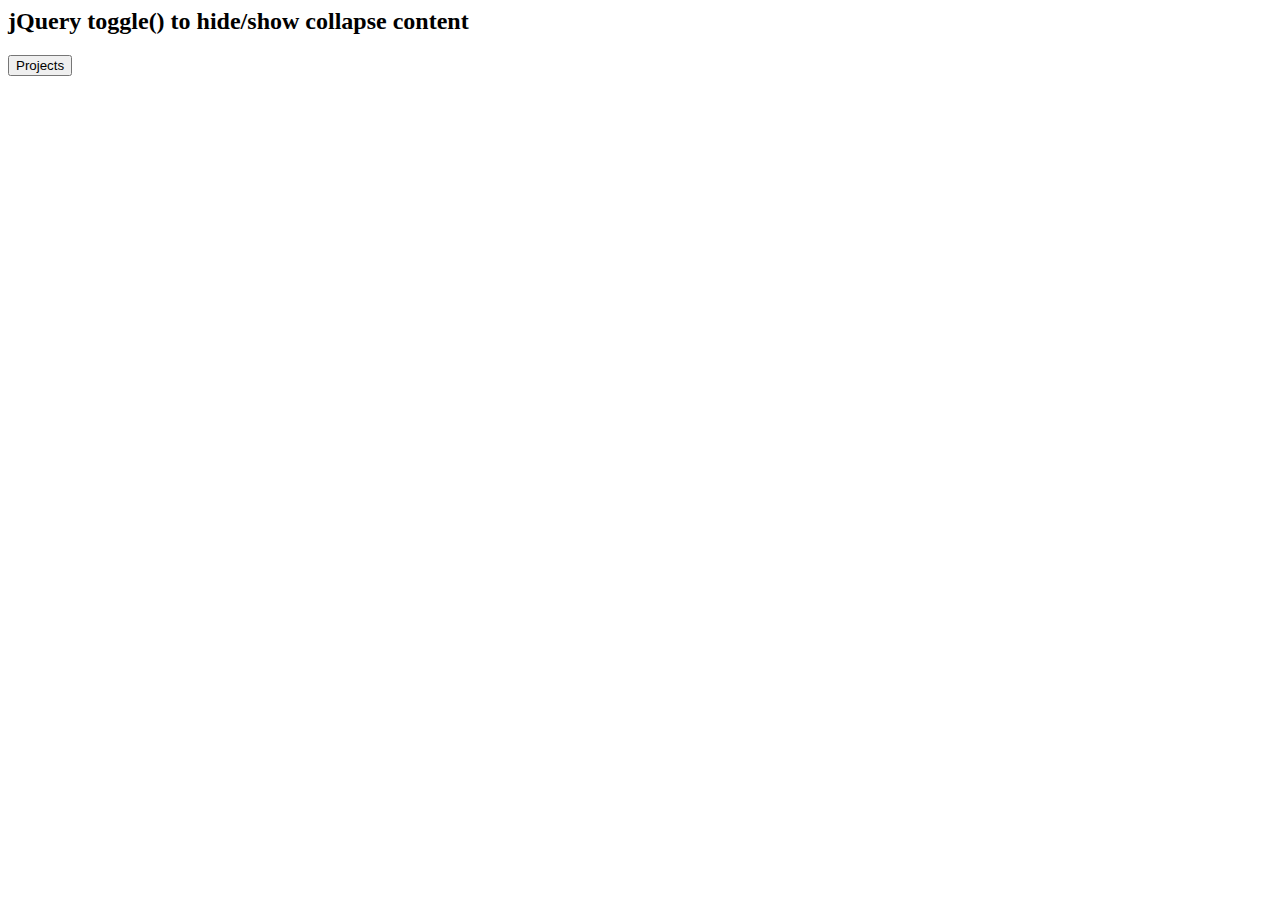
<file: try.html>
<html>
 <head>
	<title>jQuery toggle to display and hide content</title>

	<script type="text/javascript" src="http://code.jquery.com/jquery-1.7.2.js"></script>
        <link rel="stylesheet" href="http://www.w3schools.com/lib/w3.css">
	<script>
		$(document).ready(function() {
		  $('.nav-toggle').click(function(){
			//get collapse content selector
			var collapse_content_selector = $(this).attr('href');

			//make the collapse content to be shown or hide
			var toggle_switch = $(this);
			$(collapse_content_selector).toggle(function(){
			  if($(this).css('display')=='none'){
                                //change the button label to be 'Show'
				toggle_switch.html('Projects');
			  }else{
                                //change the button label to be 'Hide'
				toggle_switch.html('Projects');
			  }
			});
		  });

		});
		</script>
		
	</head>
	<body>
		<section class="round-border">
			<h2>jQuery toggle() to hide/show collapse content</h2>
			<div>
				
                                <p><button href="#collapse1" class="w3-btn w3-round-xxlarge nav-toggle">Projects</button></p>
			</div>
			<div id="collapse1" style="display:none">
				<p>Bla bla bla bla</p>
			</div>
		</section>
	</body>
</html>
</file>
<file: Basecss.css>
/* 
    Document   : Basecss
    Created on : Nov 14, 2016, 10:00:40 AM
    Author     : User
    Description:
        Purpose of the stylesheet follows.
*/

/* 
   TODO customize this sample style
   Syntax recommendation http://www.w3.org/TR/REC-CSS2/
*/

* {
    box-sizing: border-box;
}
.row:after {
    content: "";
    clear: both;
    display: block;
}
[class*="col-"] {
    float: left;
    padding: 15px;
}
.col-1 {width: 8.33%;}
.col-2 {width: 16.66%;}
.col-2-1 {width: 20%}
.col-3 {width: 25%;}
.col-4 {width: 33.33%;}
.col-4-1 {width: 38%;}
.col-5 {width: 41.66%;}
.col-6 {width: 50%;}
.col-7 {width: 58.33%;}
.col-8 {width: 66.66%;}
.col-9-0 {width: 72%; float: right;}
.col-9 {width: 72%; float: right}
.col-10 {width: 83.33%;}
.col-11 {width: 91.66%;}
.col-11-1 {width: 98%;}
.col-12 {width: 100%;}
html {
    font-family: "Lucida Sans", sans-serif;
}
.header {
    background-color: #9933cc;
    color: #ffffff;
    padding: 15px;
}
.menu ul {
    list-style-type: none;
    margin: 0;
    padding: 0;
}
.menu  {
    padding: 8px;
    margin-bottom: 7px;
    background-color :#33b5e5;
    color: #ffffff;
    box-shadow: 0 1px 3px rgba(0,0,0,0.12), 0 1px 2px rgba(0,0,0,0.24);
}
.menu :hover {
    background-color: #0099cc;
}

.contentdiv {

    border: 2px;
    -moz-border-radius: 50px;
    -webkit-border-radius: 50px;
    border-radius: 50px;
    margin:10px;
}
 
.marg {
    margin: 10px
}
</file>
